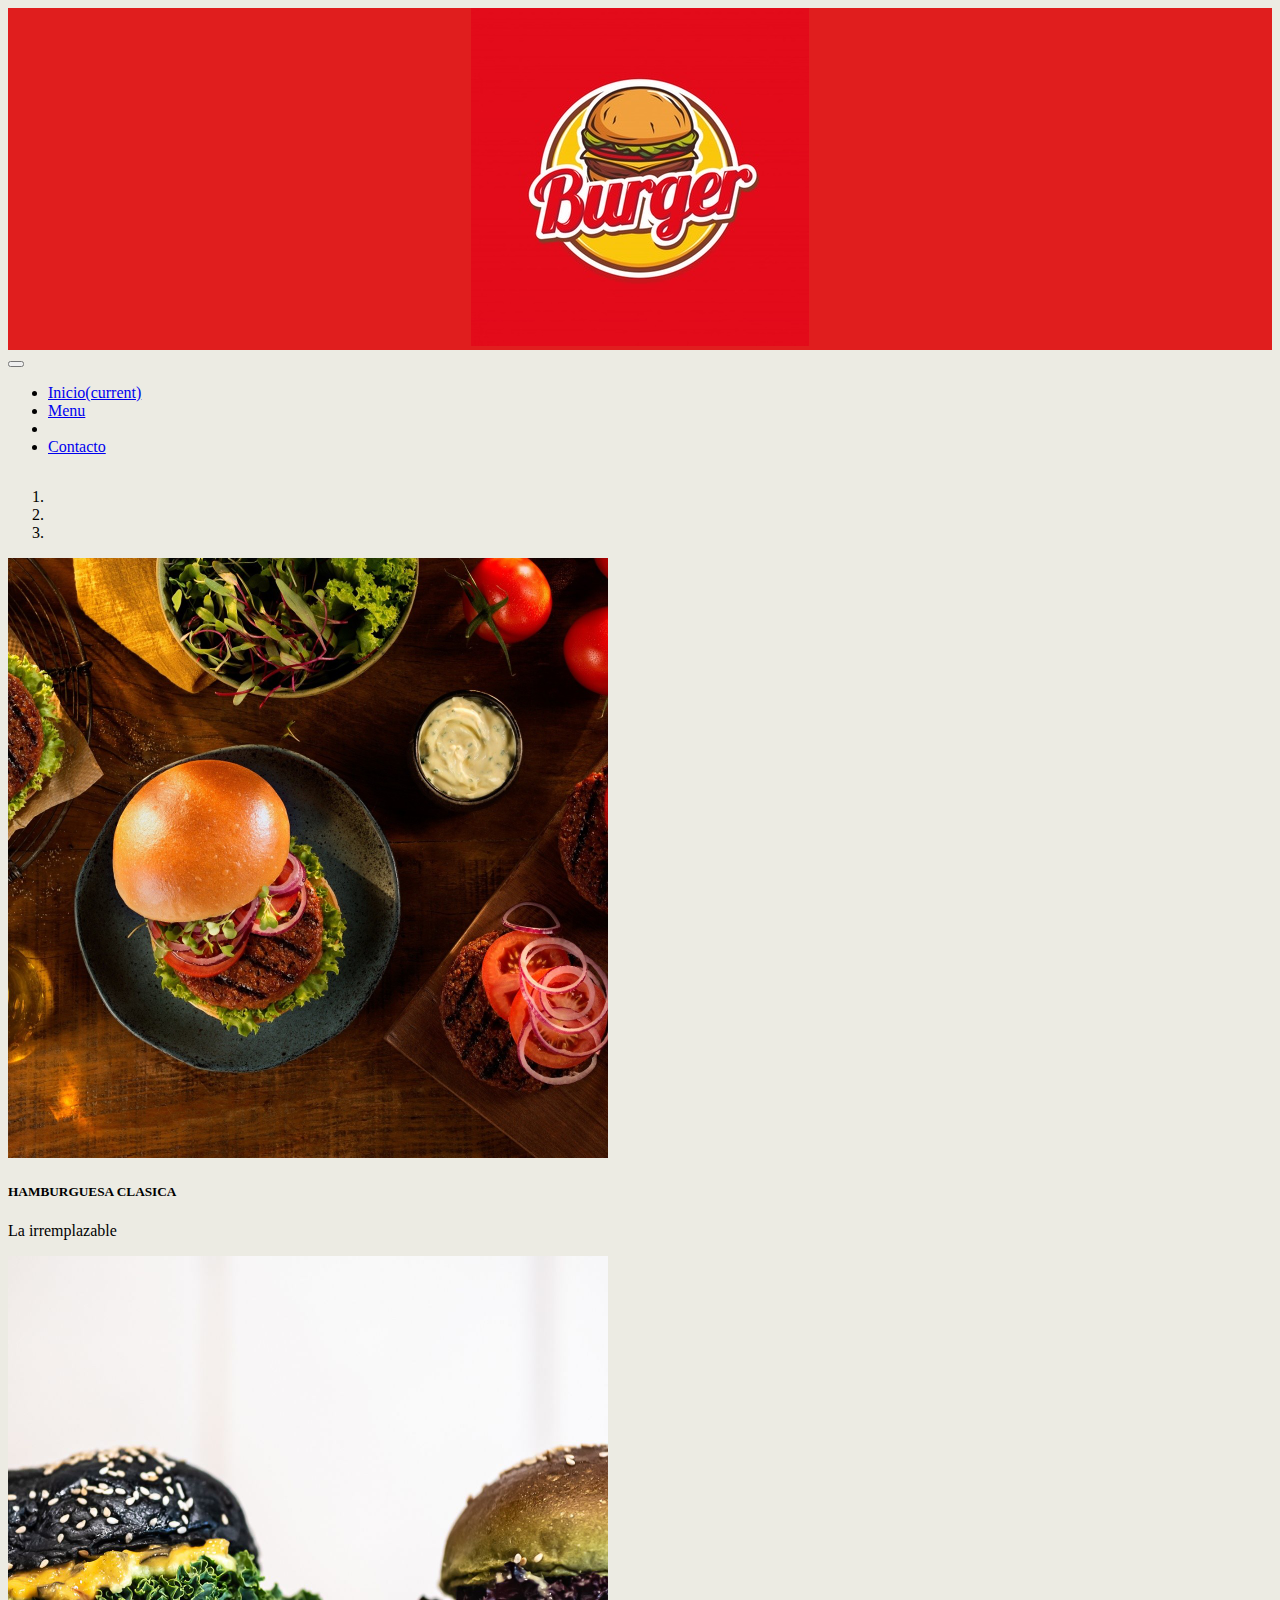
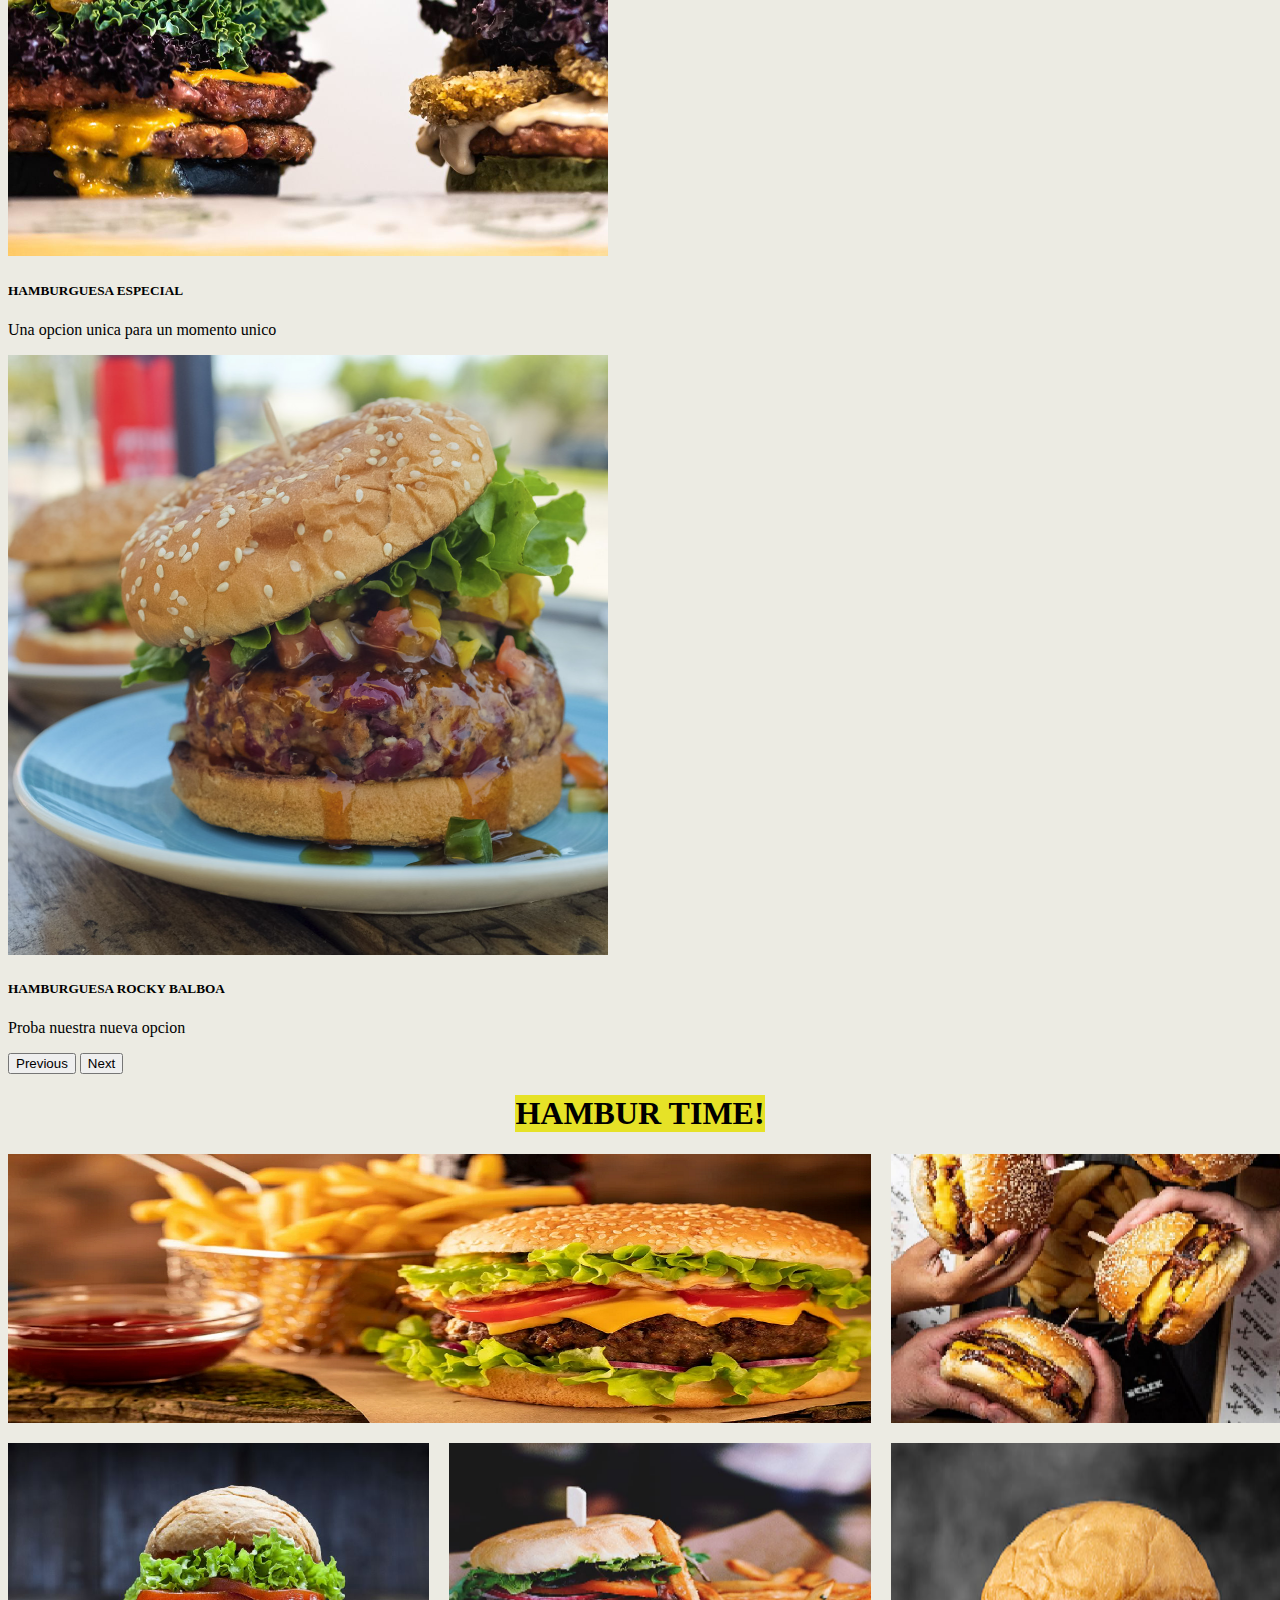
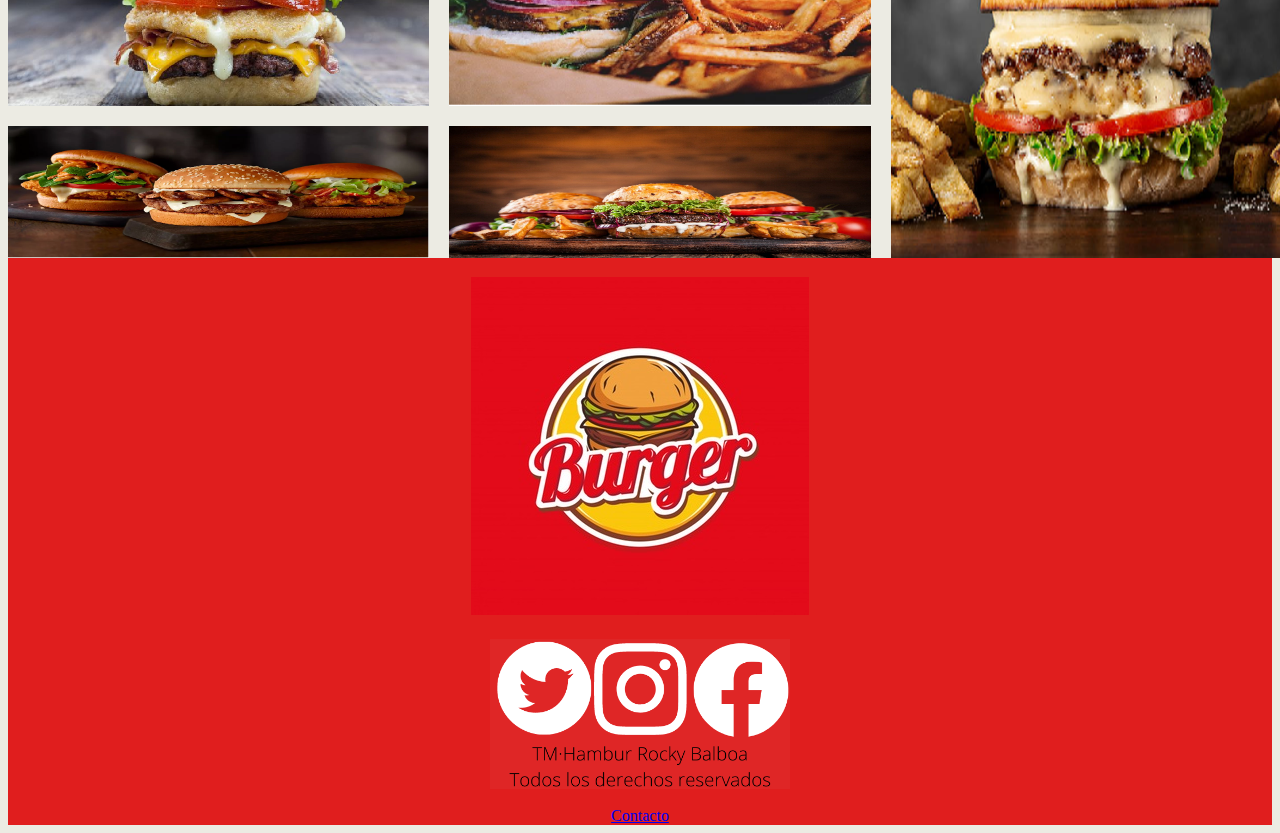
<file: index.html>
<!DOCTYPE html>
<html lang="en">
<head>
    <meta charset="UTF-8">
    <meta http-equiv="X-UA-Compatible" content="IE=edge">
    <meta name="viewport" content="width=, initial-scale=1.0">
    <title>Hamburugesas Rocky Balboa</title>
    <!-- css importado de bootstrap-->
    <link rel="stylesheet" href="https://cdn.jsdelivr.net/npm/bootstrap@4.6.1/dist/css/bootstrap.min.css" integrity="sha384-zCbKRCUGaJDkqS1kPbPd7TveP5iyJE0EjAuZQTgFLD2ylzuqKfdKlfG/eSrtxUkn" crossorigin="anonymous">
    <!--mi css -->
    <link rel="stylesheet" href="css/style.css">
</head>
<body style="background-color: rgb(236, 235, 227);">
    <div class="gridContainerGaleria">
    <div class="logo centrar" style="background-color: rgb(224, 30, 30);">
        <img src="img/logoHambur.jpg" alt="logoHambur"><a href="index.html"></a>
    </div>
    <div class="nav">
        <nav class="navbar navbar-expand-lg navbar-light bg-light">
            <a class="navbar-brand" href="#"></a>
            <button class="navbar-toggler" type="button" data-toggle="collapse" data-target="#navbarNav" aria-controls="navbarNav" aria-expanded="false" aria-label="Toggle navigation">
              <span class="navbar-toggler-icon"></span>
            </button>
            <div class="collapse navbar-collapse" id="navbarNav">
              <ul class="navbar-nav">
                <li class="nav-item active">
                  <a class="nav-link" href="index.html">Inicio<span class="sr-only">(current)</span></a>
                </li>
                <li class="nav-item">
                  <a class="nav-link" href="pages/menu.html">Menu</a>
                </li>
                <li class="nav-item">
                </li>
                <li class="nav-item">
                  <a class="nav-link" href="pages/contacto.html">Contacto</a>
                </li>
              </ul>
            </div>
          </nav>
    </div>
        <!-- cierre header-->
        <!-- apertura img carousel-->
        <div class="carousel">
            <div id="carouselExampleCaptions" class="carousel slide" data-ride="carousel">
                <ol class="carousel-indicators">
                  <li data-target="#carouselExampleCaptions" data-slide-to="0" class="active"></li>
                  <li data-target="#carouselExampleCaptions" data-slide-to="1"></li>
                  <li data-target="#carouselExampleCaptions" data-slide-to="2"></li>
                </ol>
                <div class="carousel-inner">
                  <div class="carousel-item active">
                    <img src="img/carousel1.jpg" class="d-block w-100" alt="..." class="imgFluid" height="600px">
                    <div class="carousel-caption d-none d-md-block">
                      <h5>HAMBURGUESA CLASICA</h5>
                      <p>La irremplazable</p>
                    </div>
                  </div>
                  <div class="carousel-item">
                    <img src="img/carousel2.jpg" class="d-block w-100" alt="..." class="imgFluid" height="600px">
                    <div class="carousel-caption d-none d-md-block">
                      <h5>HAMBURGUESA ESPECIAL</h5>
                      <p>Una opcion unica para un momento unico</p>
                    </div>
                  </div>
                  <div class="carousel-item">
                    <img src="img/carousel3.png" class="d-block w-100" alt="..." class="imgFluid" height="600px">
                    <div class="carousel-caption d-none d-md-block">
                      <h5>HAMBURGUESA ROCKY BALBOA</h5>
                      <p>Proba nuestra nueva opcion</p>
                    </div>
                  </div>
                </div>
                <button class="carousel-control-prev" type="button" data-target="#carouselExampleCaptions" data-slide="prev">
                  <span class="carousel-control-prev-icon" aria-hidden="true"></span>
                  <span class="sr-only">Previous</span>
                </button>
                <button class="carousel-control-next" type="button" data-target="#carouselExampleCaptions" data-slide="next">
                  <span class="carousel-control-next-icon" aria-hidden="true"></span>
                  <span class="sr-only">Next</span>
                </button>
              </div>
        </div>
        <!-- cierre carousel-->
        <!-- encabezado-->
       <div class="encabezado flexEncabezado">
            <h1 style="background-color: rgb(230, 226, 39);">HAMBUR TIME!</h1>
        </div>
        <!-- cierre encabezado-->
        <section id="galeria" class=" gridGaleria">
            <img src="img/img1.png" alt="img1" class="img1 imgFluid">
            <img src="img/img2.png" alt="img2" class="img2 imgFluid">
            <img src="img/img4.png" alt="img3" class="img4 imgFluid">
            <img src="img/img5.png" alt="img4" class="img5 imgFluid">
            <img src="img/img3.png" alt="img5" class="img3 imgFluid">
            <img src="img/img6.png" alt="img6" class="img6 imgFluid">
            <img src="img/img7.png" alt="img7" class="img7 imgFluid">
        </section>
        <footer class="flexFooter paddingTB" style="background-color: rgb(224, 30, 30)">
            <h3><img src="img/logoHambur.jpg" alt="logo"></h3>
            <img src="img/imgFooter.png" alt="imgFoote" height="150px" width="300px" class="imgFooter"><a href="index.html"></a><br>
            <div id="boton">
            <a href="pages/contacto.html">Contacto</a>
             </div>
          </footer>
    </div>
    <script src="https://cdn.jsdelivr.net/npm/jquery@3.5.1/dist/jquery.slim.min.js" integrity="sha384-DfXdz2htPH0lsSSs5nCTpuj/zy4C+OGpamoFVy38MVBnE+IbbVYUew+OrCXaRkfj" crossorigin="anonymous"></script>
<script src="https://cdn.jsdelivr.net/npm/bootstrap@4.6.1/dist/js/bootstrap.bundle.min.js" integrity="sha384-fQybjgWLrvvRgtW6bFlB7jaZrFsaBXjsOMm/tB9LTS58ONXgqbR9W8oWht/amnpF" crossorigin="anonymous"></script>
    <script src="js/Hamburguesa.class.js"></script>
    <script src="js/index.js"></script>
</body>
</html>
</file>
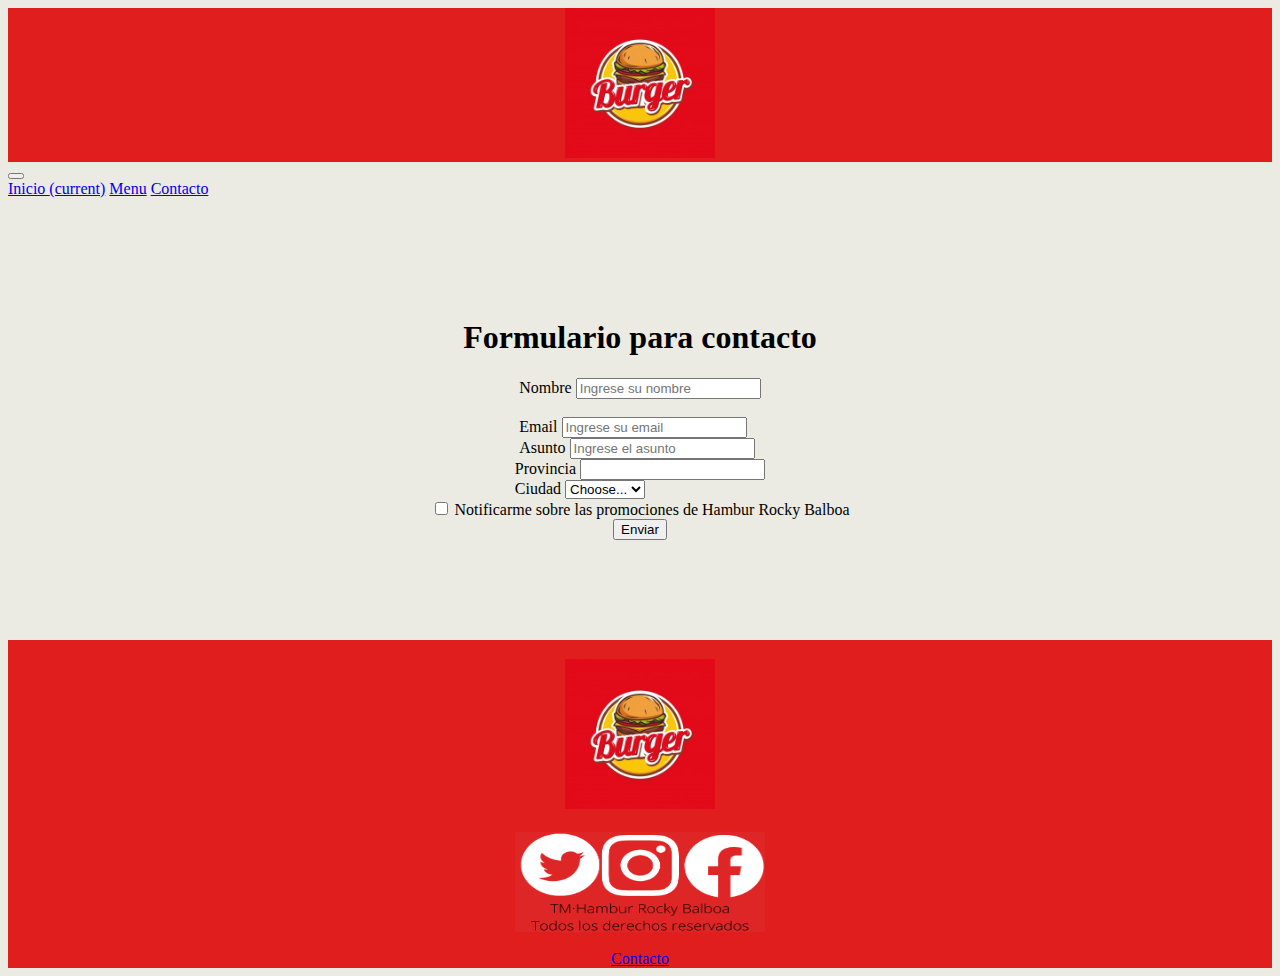
<file: pages/contacto.html>
<!DOCTYPE html>
<html lang="en">
<head>
    <meta charset="UTF-8">
    <meta http-equiv="X-UA-Compatible" content="IE=edge">
    <meta name="viewport" content="width=device-width, initial-scale=1.0">
    <title>Contacto</title>
    <!--css externo-->
    <link rel="stylesheet" href="https://cdn.jsdelivr.net/npm/bootstrap@4.6.1/dist/css/bootstrap.min.css" integrity="sha384-zCbKRCUGaJDkqS1kPbPd7TveP5iyJE0EjAuZQTgFLD2ylzuqKfdKlfG/eSrtxUkn" crossorigin="anonymous">
    <!--mi css-->
    <link rel="stylesheet" href="../css/style.css">
</head>
<body style="background-color: rgb(236, 235, 227);">
    <div class="logo centrar totalRojo" style="background-color: rgb(224, 30, 30);">
        <img src="../img/logoHambur.jpg" alt="" width="150px" height="150px">
    </div>
    <nav class="navbar navbar-expand-lg navbar-light bg-light">
        <button class="navbar-toggler" type="button" data-toggle="collapse" data-target="#navbarNavAltMarkup" aria-controls="navbarNavAltMarkup" aria-expanded="false" aria-label="Toggle navigation">
          <span class="navbar-toggler-icon"></span>
        </button>
        <div class="collapse navbar-collapse" id="navbarNavAltMarkup">
          <div class="navbar-nav">
            <a class="nav-link active" href="../index.html">Inicio <span class="sr-only">(current)</span></a>
            <a class="nav-link" href="menu.html">Menu</a>
            <a class="nav-link" href="contacto.html">Contacto</a>
          </div>
        </div>
      </nav>
    <form  class="backgroundContacto">
        <h1>Formulario para contacto</h1>
        <div class="form-row">
            <div class="form-group">
                <label for="inputAddress2">Nombre</label>
                <input type="text" class="form-control" id="inputAddress2" placeholder="Ingrese su nombre">
              </div><br>
          <div class="form-group col-md-6">
            <label for="inputEmail4">Email</label>
            <input type="email" class="form-control" id="inputEmail4" placeholder="Ingrese su email">
          </div>
          <div class="form-group col-md-6">
            <label for="inputPassword4">Asunto</label>
            <input type="password" class="form-control" id="inputPassword4" placeholder="Ingrese el asunto">
          </div>
        </div>
        <div class="form-row">
          <div class="form-group col-md-6">
            <label for="inputCity">Provincia</label>
            <input type="text" class="form-control" id="inputCity">
          </div>
          <div class="form-group col-md-4">
            <label for="inputState">Ciudad</label>
            <select id="inputState" class="form-control">
              <option selected>Choose...</option>
              <option>Zarate</option>
            </select>
          </div>
        </div>
        <div class="form-group">
          <div class="form-check">
            <input class="form-check-input" type="checkbox" id="gridCheck">
            <label class="form-check-label" for="gridCheck">
              Notificarme sobre las promociones de Hambur Rocky Balboa
            </label>
          </div>
        </div>
        <button type="submit" class="btn btn-primary">Enviar</button>
      </form>

      <footer class="flexFooter paddingTB" style="background-color: rgb(224, 30, 30)">
        <h3><img src="../img/logoHambur.jpg" alt="logo" width="150px" height="150px"></h3>
        <img src="../img/imgFooter.png" alt="imgFoote" height="100px" width="250px" class="imgFooter"><br>
        <div id="boton">
        <a href="../pages/contacto.html">Contacto</a>
         </div>
      </footer>
    <script src="https://cdn.jsdelivr.net/npm/jquery@3.5.1/dist/jquery.slim.min.js" integrity="sha384-DfXdz2htPH0lsSSs5nCTpuj/zy4C+OGpamoFVy38MVBnE+IbbVYUew+OrCXaRkfj" crossorigin="anonymous"></script>
    <script src="https://cdn.jsdelivr.net/npm/bootstrap@4.6.1/dist/js/bootstrap.bundle.min.js" integrity="sha384-fQybjgWLrvvRgtW6bFlB7jaZrFsaBXjsOMm/tB9LTS58ONXgqbR9W8oWht/amnpF" crossorigin="anonymous"></script>    
</body>
</html>
</file>
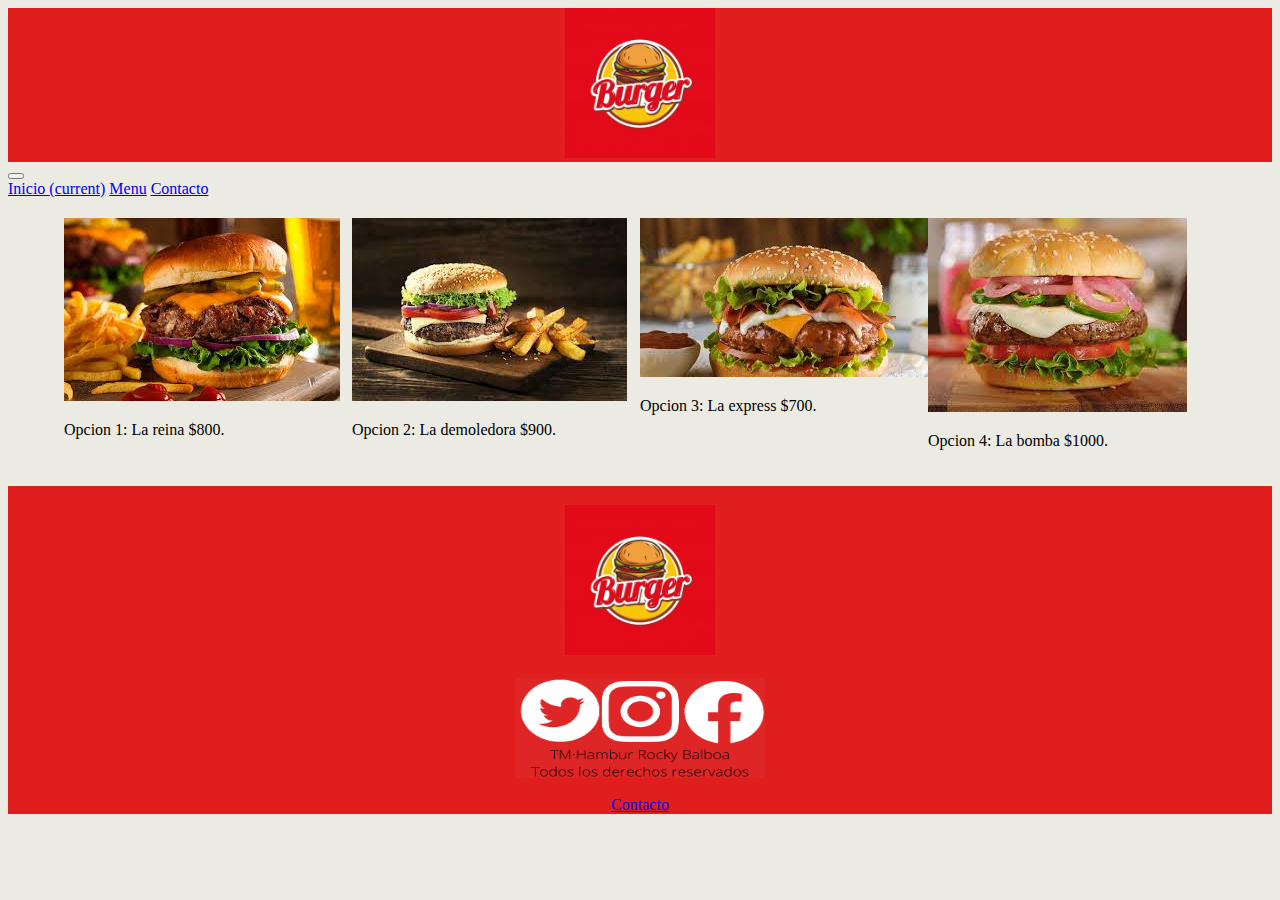
<file: pages/menu.html>
<!DOCTYPE html>
<html lang="en">
<head>
    <meta charset="UTF-8">
    <meta http-equiv="X-UA-Compatible" content="IE=edge">
    <meta name="viewport" content="width=device-width, initial-scale=1.0">
    <title>Document</title>
        <!--css externo-->
        <link rel="stylesheet" href="https://cdn.jsdelivr.net/npm/bootstrap@4.6.1/dist/css/bootstrap.min.css" integrity="sha384-zCbKRCUGaJDkqS1kPbPd7TveP5iyJE0EjAuZQTgFLD2ylzuqKfdKlfG/eSrtxUkn" crossorigin="anonymous">
        <!--mi css-->
        <link rel="stylesheet" href="../css/style.css">
</head>
<body style="background-color: rgb(236, 235, 227);">
    <div class="logo centrar" style="background-color: rgb(224, 30, 30);">
        <img src="../img/logoHambur.jpg" alt="" width="150px" height="150px"><a href="../index.html"></a>
    </div>
    <nav class="navbar navbar-expand-lg navbar-light bg-light">
        <button class="navbar-toggler" type="button" data-toggle="collapse" data-target="#navbarNavAltMarkup" aria-controls="navbarNavAltMarkup" aria-expanded="false" aria-label="Toggle navigation">
          <span class="navbar-toggler-icon"></span>
        </button>
        <div class="collapse navbar-collapse" id="navbarNavAltMarkup">
          <div class="navbar-nav">
            <a class="nav-link active" href="../index.html">Inicio <span class="sr-only">(current)</span></a>
            <a class="nav-link" href="menu.html">Menu</a>
            <a class="nav-link" href="contacto.html">Contacto</a>
          </div>
        </div>
      </nav>
    
      <div class="menuFlex">
      <div class="card" style="width: 18rem;">
        <img src="../img/menu1.jpg" class="card-img-top" alt="menu1" width="auto" height="auto">
        <div class="card-body">
          <p class="card-text">Opcion 1: La reina $800.</p>
        </div>
      </div>

      <div class="card" style="width: 18rem;">
        <img src="../img/menu2.jpg" class="card-img-top" alt="menu1" width="auto" height="auto">
        <div class="card-body">
          <p class="card-text">Opcion 2: La demoledora $900.</p>
        </div>
      </div>


      <div class="card" style="width: 18rem;">
        <img src="../img/menu3.jpg" class="card-img-top" alt="menu1" width="auto" height="auto">
        <div class="card-body">
          <p class="card-text">Opcion 3: La express $700.</p>
        </div>
      </div>

      <div class="card" style="width: 18rem;">
        <img src="../img/menu4.jpg" class="card-img-top" alt="menu1" width="auto" height="auto">
        <div class="card-body">
          <p class="card-text">Opcion 4: La bomba $1000.</p>
        </div>
      </div> 


    </div>
      <footer class="flexFooter paddingTB" style="background-color: rgb(224, 30, 30)">
        <h3><img src="../img/logoHambur.jpg" alt="logo" width="150px" height="150px"></h3>
        <img src="../img/imgFooter.png" alt="imgFoote" height="100px" width="250px" class="imgFooter"><br>
        <div id="boton">
        <a href="../pages/contacto.html">Contacto</a>
         </div>
      </footer>
    <script src="https://cdn.jsdelivr.net/npm/jquery@3.5.1/dist/jquery.slim.min.js" integrity="sha384-DfXdz2htPH0lsSSs5nCTpuj/zy4C+OGpamoFVy38MVBnE+IbbVYUew+OrCXaRkfj" crossorigin="anonymous"></script>
    <script src="https://cdn.jsdelivr.net/npm/bootstrap@4.6.1/dist/js/bootstrap.bundle.min.js" integrity="sha384-fQybjgWLrvvRgtW6bFlB7jaZrFsaBXjsOMm/tB9LTS58ONXgqbR9W8oWht/amnpF" crossorigin="anonymous"></script>    
</body>
</html>
</file>
<file: css/style.css>
/* index "galeria" */
.gridContainerGaleria {
    display: grid;
    grid-template-areas:
    "logo logo logo"
    "nav nav nav"
    "carousel carousel carousel"
    "encabezado encabezado encabezado"
    "galeria galeria galeria"
    "footer footer footer";
    grid-template-rows: auto auto auto auto auto auto;
    grid-template-columns: 100%;
}
.nav {grid-area: nav;}
.navDer {grid-area: navDer;}
.carousel {grid-area: carousel;}
.encabezado {grid-area: encabezado;}
#galeria {grid-area: galeria;}
footer {grid-area: footer;}

.gridGaleria {
    display: grid;
    grid-template-areas: 
    "img1 img1 img2"
    "img3 img4 img5"
    "img6 img7 img5";
    grid-template-columns: 33.33% 33.33% 33.33%;
    grid-template-rows: auto auto auto;
    grid-column-gap: 20px;
    grid-row-gap: 20px;
}
.img1 {grid-area: img1;}
.img2 {grid-area: img2;}
.img3 {grid-area: img3;}
.img4 {grid-area: img4;}
.img5 {grid-area: img5;}
.img6 {grid-area: img6;}
.img7 {grid-area: img7;}

.flexEncabezado {
    display: flex;
    justify-content: center;
}

.flexFooter {
    display: flex;
    flex-direction: column;
    text-align: center;
}
.paddingTB {
    display: flex;
    justify-content: space-around;
}
.imgFluid {
    width: 100%;
    height: 100%;
    text-align: center;
}
.centrar {
    text-align: center;
}
.imgFooter {
    display: flex;
    justify-content: center;
    display: block;
    margin: auto;
}

/* CSS DE CONTACTO */
.backgroundContacto {
    margin: 50px;
    border: 10px;
    padding: 50px;
    display: flex;
    flex-direction: column;
    justify-content: center;
    align-items: center;
}
/* CSS DE MENU */

.menuFlex {
    margin: 0px;
    display: flex;
    justify-content: center;
    padding: 20px;
    border: 10px;
    flex-wrap: wrap;
}
</file>
